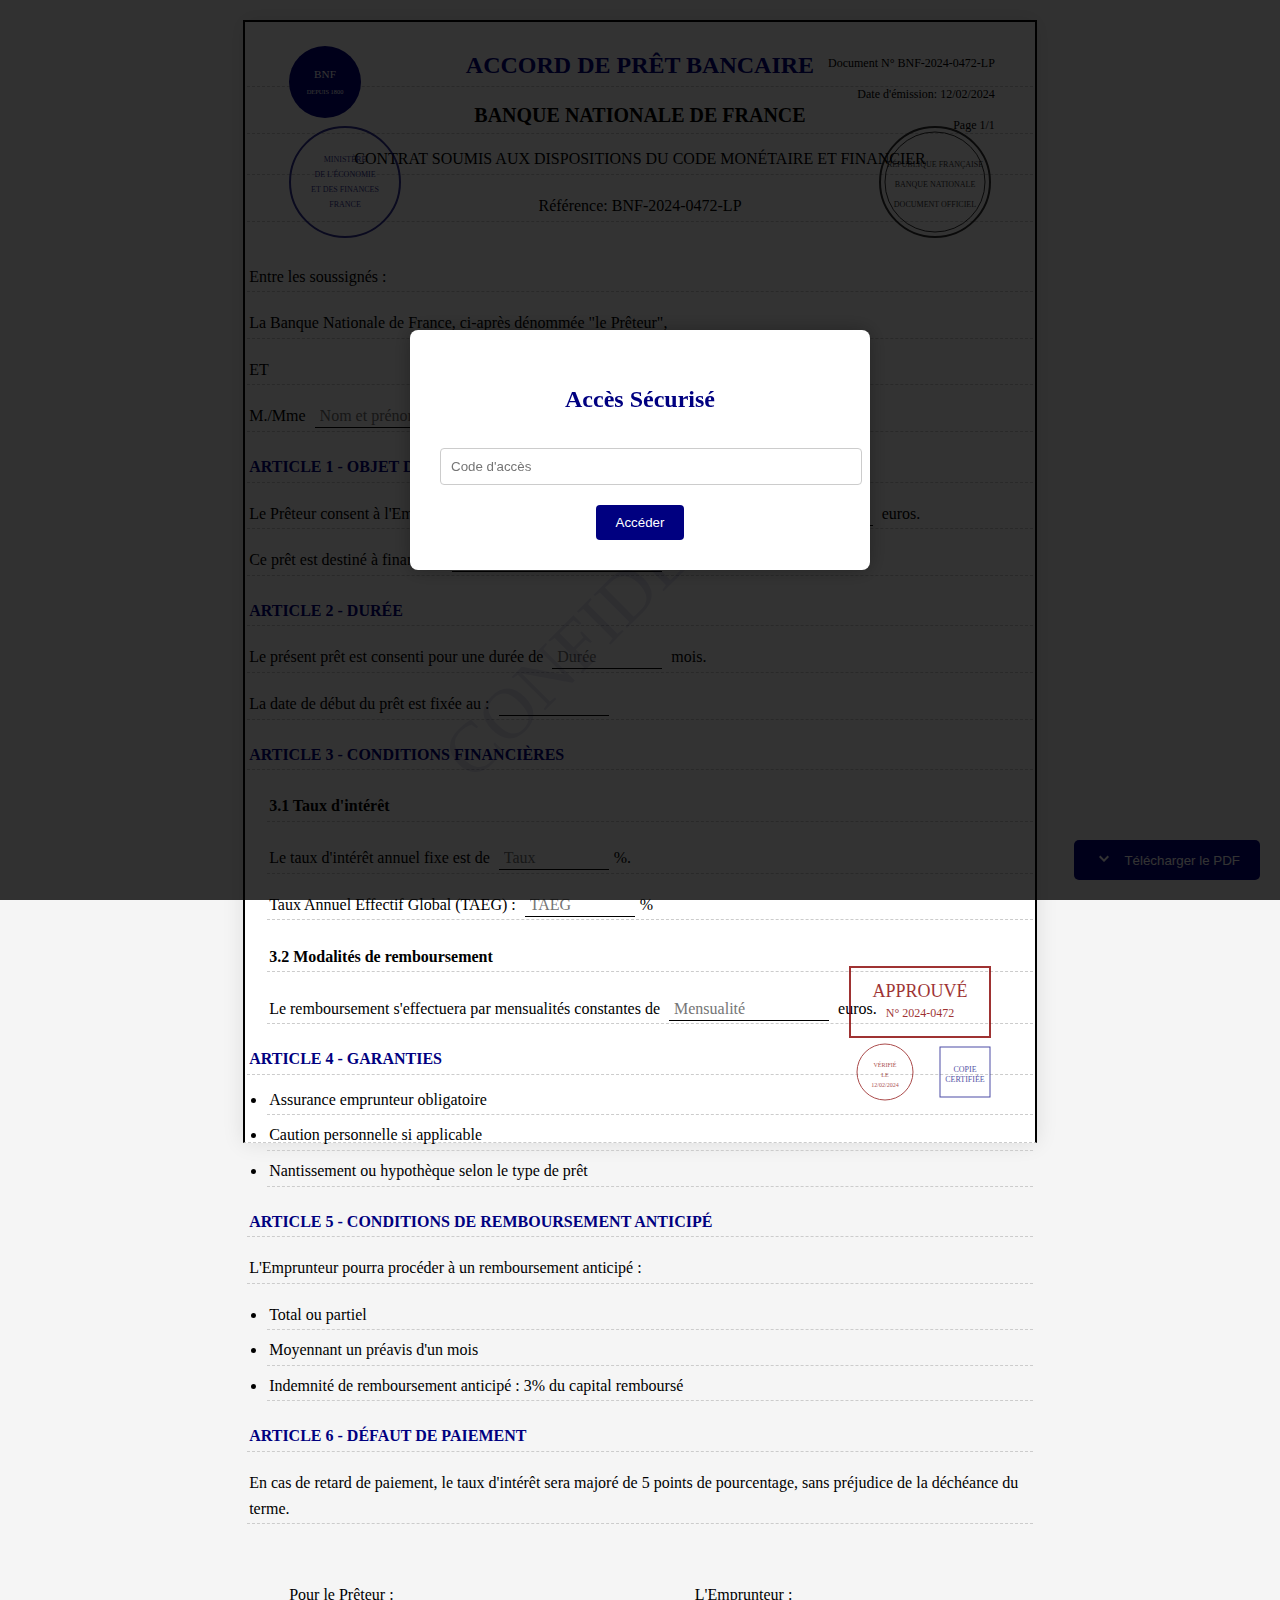
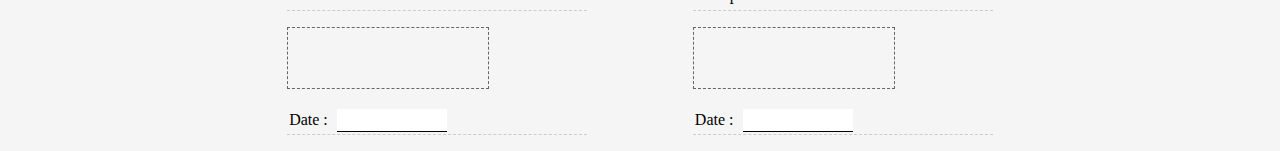
<file: index.html>
<!DOCTYPE html>
<html lang="fr">
<head>
    
    <meta charset="UTF-8">
    <meta name="viewport" content="width=device-width, initial-scale=1.0">
    <meta name="description" content="Générateur de contrat de prêt bancaire - Banque Nationale de France">
    <meta name="keywords" content="prêt bancaire, contrat, banque, BNF, document légal">
    <meta name="author" content="Banque Nationale de France">
    <meta name="robots" content="noindex, nofollow">
    <meta property="og:title" content="Générateur de Contrat de Prêt - BNF">
    <meta property="og:description" content="Créez et personnalisez votre contrat de prêt bancaire en ligne">
    <meta property="og:type" content="website">
    <meta property="og:locale" content="fr_FR">
    
    <title>Générateur de Contrat de Prêt - Banque Nationale de France</title>
    
    <link rel="icon" type="image/svg+xml" href="data:image/svg+xml,
        <svg xmlns='http://www.w3.org/2000/svg' viewBox='0 0 100 100'>
            <circle cx='50' cy='50' r='45' fill='%23000080'/>
            <text x='50' y='45' text-anchor='middle' font-size='14' fill='white'>BNF</text>
            <text x='50' y='65' text-anchor='middle' font-size='8' fill='white'>DEPUIS 1800</text>
        </svg>
    ">
    
    <link rel="stylesheet" href="styles.css">
    <link rel="stylesheet" href="https://cdnjs.cloudflare.com/ajax/libs/font-awesome/6.5.1/css/all.min.css">
 </head>
    
<body>

<div id="loginOverlay" class="modal-overlay">
    <div class="modal login-modal">
        <h2>Accès Sécurisé</h2>
        <input type="password" id="accessCode" placeholder="Code d'accès" />
        <button onclick="checkAccess()">Accéder</button>
    </div>
</div>

<div id="instructionsOverlay" class="modal-overlay hidden">
    <div class="modal instructions-modal">
        <h2>Instructions d'utilisation</h2>
        <p>Bienvenue sur notre générateur de contrat de prêt :</p>
        <ul>
            <li>Cliquez sur n'importe quel texte pour le modifier</li>
            <li>Remplissez les champs requis</li>
            <li>Vos modifications sont automatiquement sauvegardées</li>
            <li>Utilisez le bouton 'Télécharger le PDF' pour obtenir votre document</li>
        </ul>
        <button onclick="closeInstructions()">Compris</button>
    </div>
</div>

<div class="document" contenteditable="true">
    <div class="watermark">CONFIDENTIEL</div>
    
    <div class="document-meta">
        <p>Document N° BNF-2024-0472-LP</p>
        <p>Date d'émission: 12/02/2024</p>
        <p>Page 1/1</p>
    </div>

    <div class="header">
        <h1 contenteditable="true">ACCORD DE PRÊT BANCAIRE</h1>
        <h2 contenteditable="true">BANQUE NATIONALE DE FRANCE</h2>
        <p style="margin-top: 10px;" contenteditable="true">CONTRAT SOUMIS AUX DISPOSITIONS DU CODE MONÉTAIRE ET FINANCIER</p>
        <p contenteditable="true">Référence: BNF-2024-0472-LP</p>
    </div>

    <svg class="additional-stamp" viewBox="0 0 120 120">
        <g>
            <circle cx="60" cy="60" r="55" fill="none" stroke="#000080" stroke-width="2"/>
            <text x="60" y="40" text-anchor="middle" font-size="8" fill="#000080">MINISTÈRE</text>
            <text x="60" y="55" text-anchor="middle" font-size="8" fill="#000080">DE L'ÉCONOMIE</text>
            <text x="60" y="70" text-anchor="middle" font-size="8" fill="#000080">ET DES FINANCES</text>
            <text x="60" y="85" text-anchor="middle" font-size="8" fill="#000080">FRANCE</text>
        </g>
    </svg>

    <div class="logo-container">
        <svg class="bank-logo" viewBox="0 0 100 100">
            <circle cx="50" cy="50" r="45" fill="#000080"/>
            <text x="50" y="45" text-anchor="middle" font-size="14" fill="white">BNF</text>
            <text x="50" y="65" text-anchor="middle" font-size="8" fill="white">DEPUIS 1800</text>
        </svg>
    </div>

    <svg class="stamp" viewBox="0 0 120 120">
        <g class="official-seal">
            <circle cx="60" cy="60" r="55" fill="none" stroke="#000" stroke-width="2"/>
            <circle cx="60" cy="60" r="50" fill="none" stroke="#000" stroke-width="1"/>
            <text x="60" y="45" text-anchor="middle" font-size="8">RÉPUBLIQUE FRANÇAISE</text>
            <text x="60" y="65" text-anchor="middle" font-size="8">BANQUE NATIONALE</text>
            <text x="60" y="85" text-anchor="middle" font-size="8">DOCUMENT OFFICIEL</text>
        </g>
    </svg>

    <p contenteditable="true">Entre les soussignés :</p>
    <p contenteditable="true">La Banque Nationale de France, ci-après dénommée "le Prêteur",</p>
    <p contenteditable="true">ET</p>
    <p>M./Mme <input type="text" class="input-field name-input" placeholder="Nom et prénom" required></p>

    <div class="article">
        <h3 contenteditable="true">ARTICLE 1 - OBJET DU PRÊT</h3>
        <p contenteditable="true">Le Prêteur consent à l'Emprunteur qui accepte, un prêt d'un montant de <input type="number" class="input-field amount-input" placeholder="Montant" required> euros.</p>
        <p contenteditable="true">Ce prêt est destiné à financer : <input type="text" class="input-field name-input" placeholder="Objet du prêt" required></p>
    </div>

    <div class="article">
        <h3 contenteditable="true">ARTICLE 2 - DURÉE</h3>
        <p contenteditable="true">Le présent prêt est consenti pour une durée de <input type="number" class="input-field duration-input" placeholder="Durée" required> mois.</p>
        <p contenteditable="true">La date de début du prêt est fixée au : <input type="text" class="input-field date-input" required></p>
    </div>

    <div class="article">
        <h3 contenteditable="true">ARTICLE 3 - CONDITIONS FINANCIÈRES</h3>
        <div class="sub-article">
            <h4 contenteditable="true">3.1 Taux d'intérêt</h4>
            <p contenteditable="true">Le taux d'intérêt annuel fixe est de <input type="number" step="0.01" class="input-field duration-input" placeholder="Taux" required>%.</p>
            <p contenteditable="true">Taux Annuel Effectif Global (TAEG) : <input type="number" step="0.01" class="input-field duration-input" placeholder="TAEG" required>%</p>
        </div>
        
        <div class="sub-article">
            <h4 contenteditable="true">3.2 Modalités de remboursement</h4>
            <p contenteditable="true">Le remboursement s'effectuera par mensualités constantes de <input type="number" class="input-field amount-input" placeholder="Mensualité" required> euros.</p>
        </div>
    </div>

    <div class="article">
        <h3 contenteditable="true">ARTICLE 4 - GARANTIES</h3>
        <ul class="conditions-list">
            <li contenteditable="true">Assurance emprunteur obligatoire</li>
            <li contenteditable="true">Caution personnelle si applicable</li>
            <li contenteditable="true">Nantissement ou hypothèque selon le type de prêt</li>
        </ul>
    </div>

    <div class="article">
        <h3 contenteditable="true">ARTICLE 5 - CONDITIONS DE REMBOURSEMENT ANTICIPÉ</h3>
        <p contenteditable="true">L'Emprunteur pourra procéder à un remboursement anticipé :</p>
        <ul class="conditions-list">
            <li contenteditable="true">Total ou partiel</li>
            <li contenteditable="true">Moyennant un préavis d'un mois</li>
            <li contenteditable="true">Indemnité de remboursement anticipé : 3% du capital remboursé</li>
        </ul>
    </div>

    <div class="article">
        <h3 contenteditable="true">ARTICLE 6 - DÉFAUT DE PAIEMENT</h3>
        <p contenteditable="true">En cas de retard de paiement, le taux d'intérêt sera majoré de 5 points de pourcentage, sans préjudice de la déchéance du terme.</p>
    </div>

    <div class="signatures-container">
        <div class="signature-block">
            <p contenteditable="true">Pour le Prêteur :</p>
            <div class="signature-field"></div>
            <p>Date : <input type="text" class="input-field date-input" required></p>
        </div>
        <div class="signature-block">
            <p contenteditable="true">L'Emprunteur :</p>
            <div class="signature-field"></div>
            <p>Date : <input type="text" class="input-field date-input" required></p>
        </div>
    </div>

    <svg class="small-stamp stamp-1" viewBox="0 0 60 60">
        <circle cx="30" cy="30" r="28" fill="none" stroke="#800" stroke-width="1"/>
        <text x="30" y="25" text-anchor="middle" font-size="6" fill="#800">VÉRIFIÉ</text>
        <text x="30" y="35" text-anchor="middle" font-size="6" fill="#800">LE</text>
        <text x="30" y="45" text-anchor="middle" font-size="6" fill="#800">12/02/2024</text>
    </svg>

    <svg class="small-stamp stamp-2" viewBox="0 0 60 60">
        <rect x="5" y="5" width="50" height="50" fill="none" stroke="#000080" stroke-width="1"/>
        <text x="30" y="30" text-anchor="middle" font-size="8" fill="#000080">COPIE</text>
        <text x="30" y="40" text-anchor="middle" font-size="8" fill="#000080">CERTIFIÉE</text>
    </svg>

    <svg class="approval-stamp" viewBox="0 0 150 80">
        <rect x="5" y="5" width="140" height="70" fill="none" stroke="#800" stroke-width="2"/>
        <text x="75" y="35" text-anchor="middle" font-size="18" fill="#800">APPROUVÉ</text>
        <text x="75" y="55" text-anchor="middle" font-size="12" fill="#800">N° 2024-0472</text>
    </svg>
</div>

<button class="download-btn" onclick="downloadPDF()">
    <svg width="20" height="20" viewBox="0 0 20 20" fill="currentColor">
        <path d="M10 12l-5-5 1.41-1.41L10 9.17l3.59-3.58L15 7m-5 5l-5-5 1.41-1.41L10 9.17l3.59-3.58L15 7"/>
    </svg>
    Télécharger le PDF
</button>

<!--  <div style="position: fixed; bottom: 20px; left: 20px; padding: 10px; background: #f0f0f0; border-radius: 5px; font-size: 14px;">
    <p style="margin: 0;">Cliquez sur n'importe quel texte pour le modifier avant de télécharger</p>
</div> -->

<script src="script.js">

</script>

</body></html>
</file>
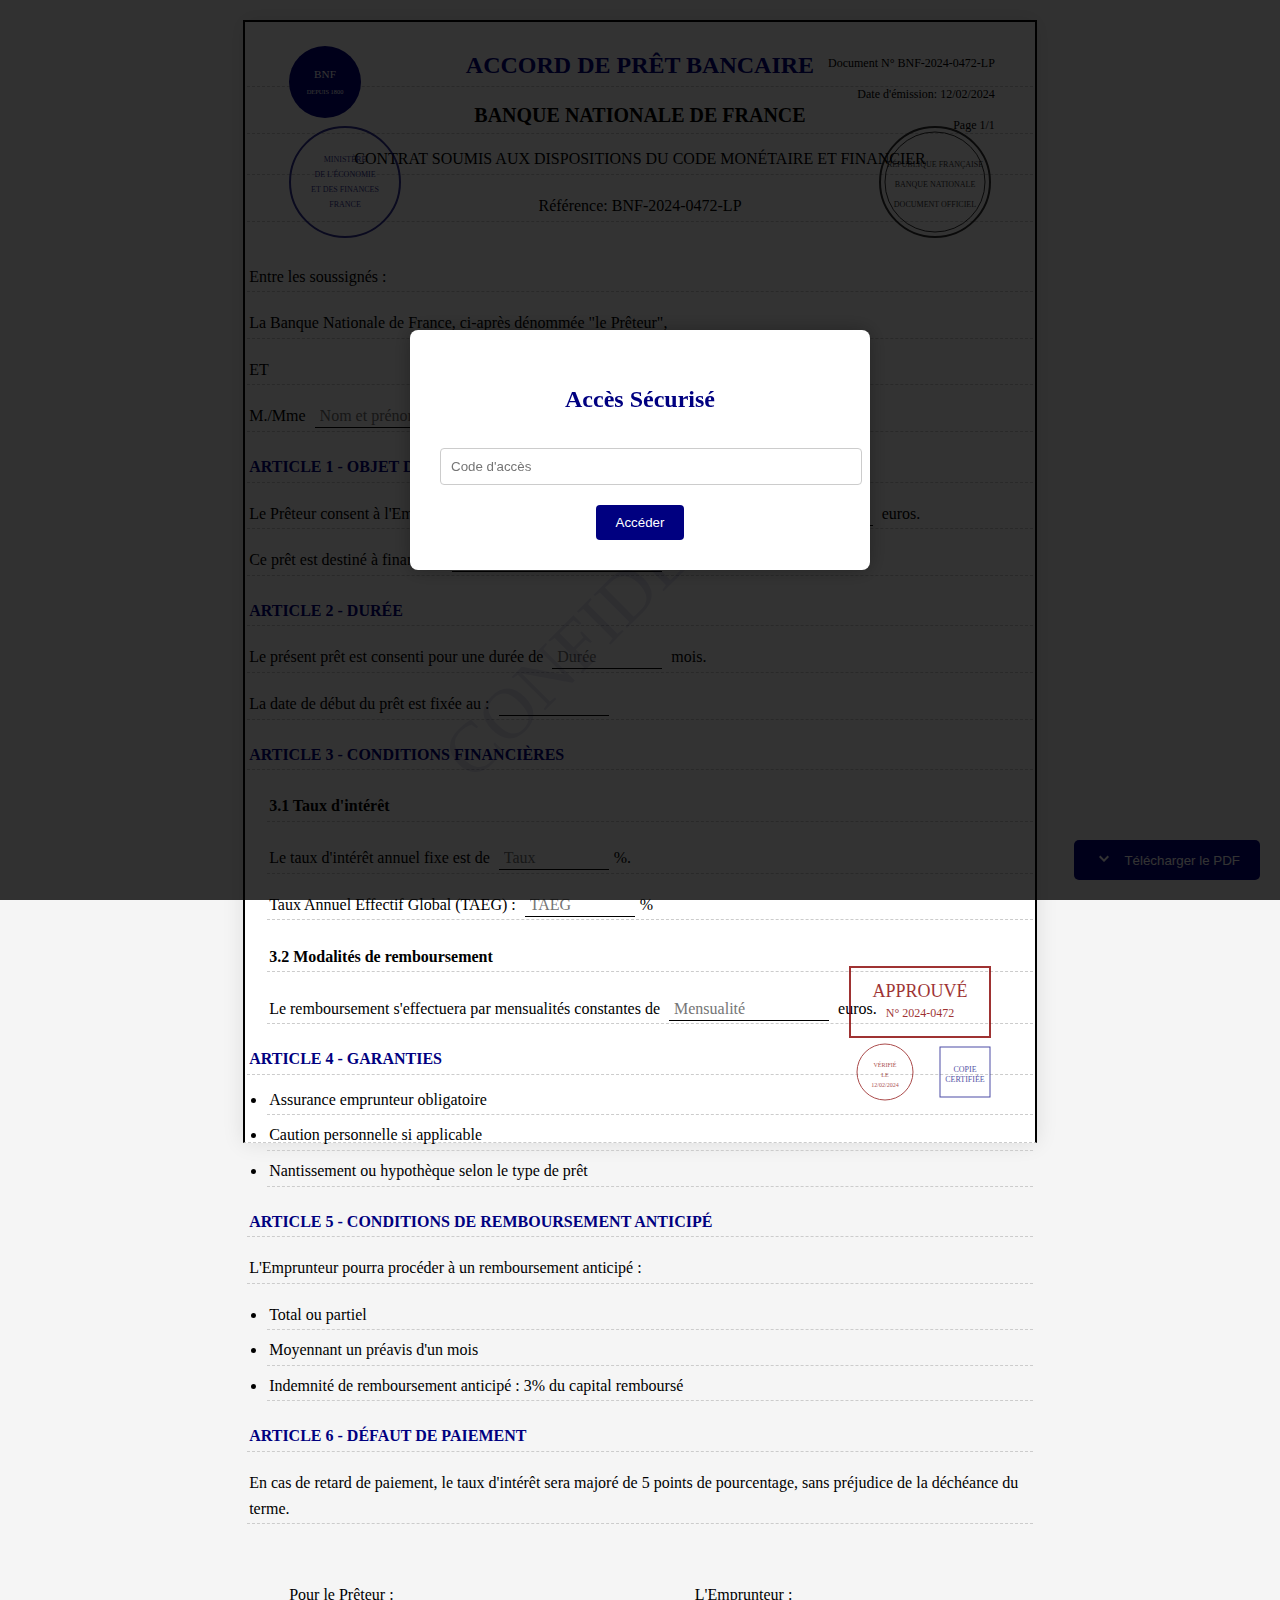
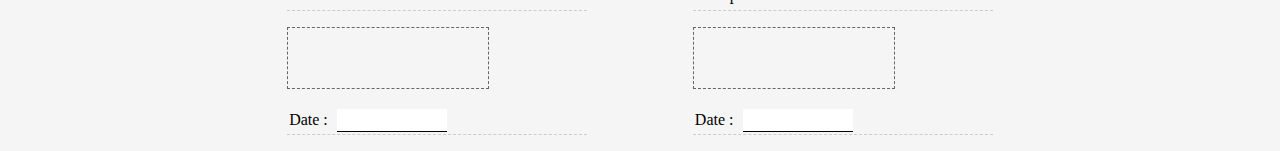
<file: index1.html>
<!DOCTYPE html>
<html lang="fr">
<head>
    <meta charset="UTF-8">
    <meta name="viewport" content="width=device-width, initial-scale=1.0">
    <meta name="description" content="Générateur de contrat de prêt bancaire - Banque Nationale de France">
    <meta name="keywords" content="prêt bancaire, contrat, banque, BNF, document légal">
    <meta name="author" content="Banque Nationale de France">
    <meta name="robots" content="noindex, nofollow">
    <meta property="og:title" content="Générateur de Contrat de Prêt - BNF">
    <meta property="og:description" content="Créez et personnalisez votre contrat de prêt bancaire en ligne">
    <meta property="og:type" content="website">
    <meta property="og:locale" content="fr_FR">
    
    <title>Générateur de Contrat de Prêt - Banque Nationale de France</title>
    
    <link rel="icon" type="image/svg+xml" href="data:image/svg+xml,
        <svg xmlns='http://www.w3.org/2000/svg' viewBox='0 0 100 100'>
            <circle cx='50' cy='50' r='45' fill='%23000080'/>
            <text x='50' y='45' text-anchor='middle' font-size='14' fill='white'>BNF</text>
            <text x='50' y='65' text-anchor='middle' font-size='8' fill='white'>DEPUIS 1800</text>
        </svg>
    ">
    
    <link rel="stylesheet" href="styles.css">
    <link rel="stylesheet" href="https://cdnjs.cloudflare.com/ajax/libs/font-awesome/6.5.1/css/all.min.css">
 </head>
    
<body>

<div id="loginOverlay" class="modal-overlay">
    <div class="modal login-modal">
        <h2>Accès Sécurisé</h2>
        <input type="password" id="accessCode" placeholder="Code d'accès" />
        <button onclick="checkAccess()">Accéder</button>
    </div>
</div>

<div id="instructionsOverlay" class="modal-overlay hidden">
    <div class="modal instructions-modal">
        <h2>Instructions d'utilisation</h2>
        <p>Bienvenue sur notre générateur de contrat de prêt :</p>
        <ul>
            <li>Cliquez sur n'importe quel texte pour le modifier</li>
            <li>Remplissez les champs requis</li>
            <li>Vos modifications sont automatiquement sauvegardées</li>
            <li>Utilisez le bouton 'Télécharger le PDF' pour obtenir votre document</li>
        </ul>
        <button onclick="closeInstructions()">Compris</button>
    </div>
</div>

<div class="document" contenteditable="true">
    <div class="watermark">CONFIDENTIEL</div>
    
    <div class="document-meta">
        <p>Document N° BNF-2024-0472-LP</p>
        <p>Date d'émission: 12/02/2024</p>
        <p>Page 1/1</p>
    </div>

    <div class="header">
        <h1 contenteditable="true">ACCORD DE PRÊT BANCAIRE</h1>
        <h2 contenteditable="true">BANQUE NATIONALE DE FRANCE</h2>
        <p style="margin-top: 10px;" contenteditable="true">CONTRAT SOUMIS AUX DISPOSITIONS DU CODE MONÉTAIRE ET FINANCIER</p>
        <p contenteditable="true">Référence: BNF-2024-0472-LP</p>
    </div>

    <svg class="additional-stamp" viewBox="0 0 120 120">
        <g>
            <circle cx="60" cy="60" r="55" fill="none" stroke="#000080" stroke-width="2"/>
            <text x="60" y="40" text-anchor="middle" font-size="8" fill="#000080">MINISTÈRE</text>
            <text x="60" y="55" text-anchor="middle" font-size="8" fill="#000080">DE L'ÉCONOMIE</text>
            <text x="60" y="70" text-anchor="middle" font-size="8" fill="#000080">ET DES FINANCES</text>
            <text x="60" y="85" text-anchor="middle" font-size="8" fill="#000080">FRANCE</text>
        </g>
    </svg>

    <div class="logo-container">
        <svg class="bank-logo" viewBox="0 0 100 100">
            <circle cx="50" cy="50" r="45" fill="#000080"/>
            <text x="50" y="45" text-anchor="middle" font-size="14" fill="white">BNF</text>
            <text x="50" y="65" text-anchor="middle" font-size="8" fill="white">DEPUIS 1800</text>
        </svg>
    </div>

    <svg class="stamp" viewBox="0 0 120 120">
        <g class="official-seal">
            <circle cx="60" cy="60" r="55" fill="none" stroke="#000" stroke-width="2"/>
            <circle cx="60" cy="60" r="50" fill="none" stroke="#000" stroke-width="1"/>
            <text x="60" y="45" text-anchor="middle" font-size="8">RÉPUBLIQUE FRANÇAISE</text>
            <text x="60" y="65" text-anchor="middle" font-size="8">BANQUE NATIONALE</text>
            <text x="60" y="85" text-anchor="middle" font-size="8">DOCUMENT OFFICIEL</text>
        </g>
    </svg>

    <p contenteditable="true">Entre les soussignés :</p>
    <p contenteditable="true">La Banque Nationale de France, ci-après dénommée "le Prêteur",</p>
    <p contenteditable="true">ET</p>
    <p>M./Mme <input type="text" class="input-field name-input" placeholder="Nom et prénom" required></p>

    <div class="article">
        <h3 contenteditable="true">ARTICLE 1 - OBJET DU PRÊT</h3>
        <p contenteditable="true">Le Prêteur consent à l'Emprunteur qui accepte, un prêt d'un montant de <input type="number" class="input-field amount-input" placeholder="Montant" required> euros.</p>
        <p contenteditable="true">Ce prêt est destiné à financer : <input type="text" class="input-field name-input" placeholder="Objet du prêt" required></p>
    </div>

    <div class="article">
        <h3 contenteditable="true">ARTICLE 2 - DURÉE</h3>
        <p contenteditable="true">Le présent prêt est consenti pour une durée de <input type="number" class="input-field duration-input" placeholder="Durée" required> mois.</p>
        <p contenteditable="true">La date de début du prêt est fixée au : <input type="text" class="input-field date-input" required></p>
    </div>

    <div class="article">
        <h3 contenteditable="true">ARTICLE 3 - CONDITIONS FINANCIÈRES</h3>
        <div class="sub-article">
            <h4 contenteditable="true">3.1 Taux d'intérêt</h4>
            <p contenteditable="true">Le taux d'intérêt annuel fixe est de <input type="number" step="0.01" class="input-field duration-input" placeholder="Taux" required>%.</p>
            <p contenteditable="true">Taux Annuel Effectif Global (TAEG) : <input type="number" step="0.01" class="input-field duration-input" placeholder="TAEG" required>%</p>
        </div>
        
        <div class="sub-article">
            <h4 contenteditable="true">3.2 Modalités de remboursement</h4>
            <p contenteditable="true">Le remboursement s'effectuera par mensualités constantes de <input type="number" class="input-field amount-input" placeholder="Mensualité" required> euros.</p>
        </div>
    </div>

    <div class="article">
        <h3 contenteditable="true">ARTICLE 4 - GARANTIES</h3>
        <ul class="conditions-list">
            <li contenteditable="true">Assurance emprunteur obligatoire</li>
            <li contenteditable="true">Caution personnelle si applicable</li>
            <li contenteditable="true">Nantissement ou hypothèque selon le type de prêt</li>
        </ul>
    </div>

    <div class="article">
        <h3 contenteditable="true">ARTICLE 5 - CONDITIONS DE REMBOURSEMENT ANTICIPÉ</h3>
        <p contenteditable="true">L'Emprunteur pourra procéder à un remboursement anticipé :</p>
        <ul class="conditions-list">
            <li contenteditable="true">Total ou partiel</li>
            <li contenteditable="true">Moyennant un préavis d'un mois</li>
            <li contenteditable="true">Indemnité de remboursement anticipé : 3% du capital remboursé</li>
        </ul>
    </div>

    <div class="article">
        <h3 contenteditable="true">ARTICLE 6 - DÉFAUT DE PAIEMENT</h3>
        <p contenteditable="true">En cas de retard de paiement, le taux d'intérêt sera majoré de 5 points de pourcentage, sans préjudice de la déchéance du terme.</p>
    </div>

    <div class="signatures-container">
        <div class="signature-block">
            <p contenteditable="true">Pour le Prêteur :</p>
            <div class="signature-field"></div>
            <p>Date : <input type="text" class="input-field date-input" required></p>
        </div>
        <div class="signature-block">
            <p contenteditable="true">L'Emprunteur :</p>
            <div class="signature-field"></div>
            <p>Date : <input type="text" class="input-field date-input" required></p>
        </div>
    </div>

    <svg class="small-stamp stamp-1" viewBox="0 0 60 60">
        <circle cx="30" cy="30" r="28" fill="none" stroke="#800" stroke-width="1"/>
        <text x="30" y="25" text-anchor="middle" font-size="6" fill="#800">VÉRIFIÉ</text>
        <text x="30" y="35" text-anchor="middle" font-size="6" fill="#800">LE</text>
        <text x="30" y="45" text-anchor="middle" font-size="6" fill="#800">12/02/2024</text>
    </svg>

    <svg class="small-stamp stamp-2" viewBox="0 0 60 60">
        <rect x="5" y="5" width="50" height="50" fill="none" stroke="#000080" stroke-width="1"/>
        <text x="30" y="30" text-anchor="middle" font-size="8" fill="#000080">COPIE</text>
        <text x="30" y="40" text-anchor="middle" font-size="8" fill="#000080">CERTIFIÉE</text>
    </svg>

    <svg class="approval-stamp" viewBox="0 0 150 80">
        <rect x="5" y="5" width="140" height="70" fill="none" stroke="#800" stroke-width="2"/>
        <text x="75" y="35" text-anchor="middle" font-size="18" fill="#800">APPROUVÉ</text>
        <text x="75" y="55" text-anchor="middle" font-size="12" fill="#800">N° 2024-0472</text>
    </svg>
</div>

<button class="download-btn" onclick="downloadPDF()">
    <svg width="20" height="20" viewBox="0 0 20 20" fill="currentColor">
        <path d="M10 12l-5-5 1.41-1.41L10 9.17l3.59-3.58L15 7m-5 5l-5-5 1.41-1.41L10 9.17l3.59-3.58L15 7"/>
    </svg>
    Télécharger le PDF
</button>

<!--  <div style="position: fixed; bottom: 20px; left: 20px; padding: 10px; background: #f0f0f0; border-radius: 5px; font-size: 14px;">
    <p style="margin: 0;">Cliquez sur n'importe quel texte pour le modifier avant de télécharger</p>
</div> -->

<script src="script.js">

</script>

</body></html>
</file>
<file: styles.css>
body {
    font-family: 'Times New Roman', serif;
    background: #f5f5f5;
    padding: 20px;
    line-height: 1.6;
    margin: 0;
}

.document {
    background: white;
    padding: 40px;
    width: 210mm;
    height: 297mm;
    margin: 0 auto;
    box-shadow: 0 0 20px rgba(0,0,0,0.1);
    position: relative;
    border: 2px solid #000;
    box-sizing: border-box;
}

.watermark {
    position: absolute;
    top: 50%;
    left: 50%;
    transform: translate(-50%, -50%) rotate(-45deg);
    font-size: 72px;
    opacity: 0.1;
    color: #000080;
    white-space: nowrap;
    pointer-events: none;
}

.document-meta {
    position: absolute;
    top: 20px;
    right: 40px;
    text-align: right;
    font-size: 12px;
}

.header {
    text-align: center;
    margin-bottom: 40px;
    padding-top: 20px;
}

.header h1 {
    font-size: 24px;
    margin: 0;
    color: #000080;
}

.header h2 {
    font-size: 20px;
    margin: 10px 0;
}

.logo-container {
    position: absolute;
    top: 20px;
    left: 40px;
    width: 80px;
    height: 80px;
}

.bank-logo {
    width: 100%;
    height: 100%;
}

.stamp {
    position: absolute;
    top: 100px;
    right: 40px;
    width: 120px;
    height: 120px;
    opacity: 0.8;
}

.additional-stamp {
    position: absolute;
    top: 100px;
    left: 40px;
    width: 120px;
    height: 120px;
    opacity: 0.8;
}

.small-stamp {
    width: 60px;
    height: 60px;
    position: absolute;
    opacity: 0.7;
}

.stamp-1 {
    bottom: 40px;
    right: 120px;
}

.stamp-2 {
    bottom: 40px;
    right: 40px;
}

.approval-stamp {
    position: absolute;
    bottom: 100px;
    right: 40px;
    width: 150px;
    height: 80px;
    opacity: 0.8;
}

.input-field {
    border: none;
    border-bottom: 1px solid black;
    outline: none;
    padding: 2px 5px;
    font-family: inherit;
    font-size: inherit;
    margin: 0 5px;
}

.amount-input {
    width: 150px;
}

.duration-input {
    width: 100px;
}

.name-input {
    width: 200px;
}

.signatures-container {
    display: flex;
    justify-content: space-between;
    margin-top: 40px;
    padding: 0 40px;
}

.signature-block {
    flex: 1;
    max-width: 300px;
}

.signature-field {
    width: 200px;
    height: 60px;
    border: 1px dashed #666;
    margin: 10px 0;
}

.date-input {
    width: 100px;
}

.download-btn {
    position: fixed;
    bottom: 20px;
    right: 20px;
    padding: 10px 20px;
    background: #000080;
    color: white;
    border: none;
    border-radius: 5px;
    cursor: pointer;
    display: flex;
    align-items: center;
    gap: 10px;
}

.download-btn:hover {
    background: #000066;
}

.article {
    margin: 20px 0;
}

.article h3 {
    color: #000080;
    font-size: 16px;
    margin-bottom: 10px;
}

.sub-article {
    margin-left: 20px;
}

.conditions-list {
    margin: 5px 0;
    padding-left: 20px;
}

.conditions-list li {
    margin-bottom: 5px;
}

.interest-table {
    width: 100%;
    border-collapse: collapse;
    margin: 10px 0;
    font-size: 14px;
}

.interest-table th, .interest-table td {
    border: 1px solid #000;
    padding: 5px;
    text-align: left;
}

.interest-table th {
    background-color: #f5f5f5;
}

[contenteditable="true"] {
    outline: none;
    border-bottom: 1px dashed #ccc;
    padding: 2px;
    min-height: 1em;
}

[contenteditable="true"]:hover {
    background-color: rgba(0,0,0,0.02);
}

[contenteditable="true"]:focus {
    border-bottom: 1px dashed #000080;
    background-color: rgba(0,0,128,0.02);
}

@media print {
    body {
        padding: 0;
        background: white;
    }
    
    .document {
        box-shadow: none;
        border: none;
        padding: 20px;
        width: 100%;
        height: auto;
    }
    
    .download-btn {
        display: none;
    }
}

.modal-overlay {
    position: fixed;
    top: 0;
    left: 0;
    right: 0;
    bottom: 0;
    background: rgba(0,0,0,0.8);
    display: flex;
    justify-content: center;
    align-items: center;
    z-index: 1000;
}

.modal {
    background: white;
    padding: 30px;
    border-radius: 8px;
    box-shadow: 0 0 20px rgba(0,0,0,0.3);
    max-width: 400px;
    width: 90%;
    text-align: center;
}

.modal h2 {
    color: #000080;
    margin-bottom: 20px;
}

.modal input {
    width: 100%;
    padding: 10px;
    margin: 10px 0;
    border: 1px solid #ccc;
    border-radius: 4px;
}

.modal button {
    background: #000080;
    color: white;
    border: none;
    padding: 10px 20px;
    border-radius: 4px;
    cursor: pointer;
    margin-top: 10px;
}

.modal button:hover {
    background: #000066;
}

.hidden {
    display: none;
}

.modal ul {
    text-align: left;
    margin: 20px 0;
}

.modal li {
    margin-bottom: 10px;
}
</file>
